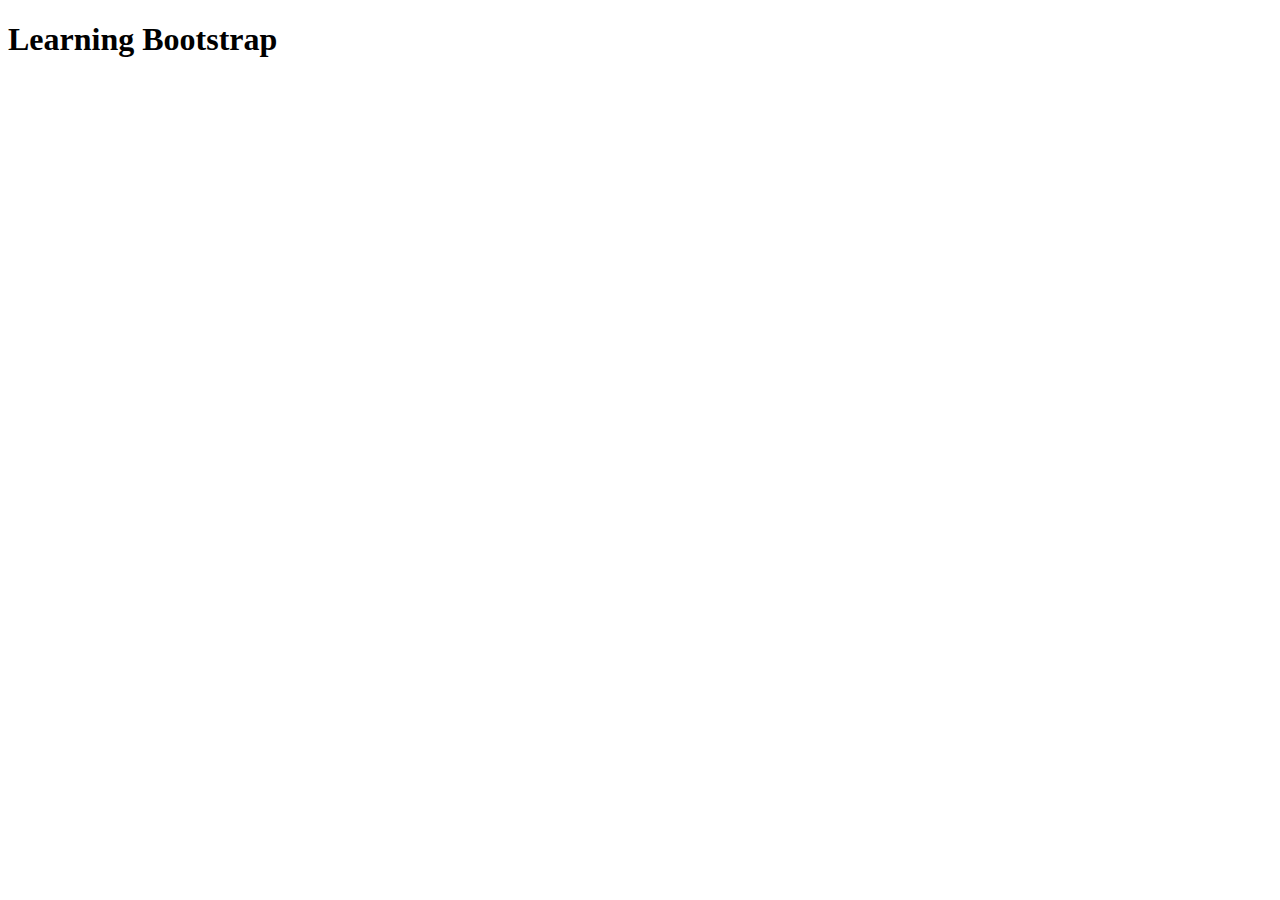
<file: old files/index.html>
<!doctype html>
<html lang="en">

<head>
    <!-- Required meta tags -->
    <meta charset="utf-8">
    <meta name="viewport" content="width=device-width, initial-scale=1, shrink-to-fit=no">

    <!-- Bootstrap CSS -->
    <link rel="stylesheet" href="https://stackpath.bootstrapcdn.com/bootstrap/4.1.3/css/bootstrap.min.css" integrity="sha384-MCw98/SFnGE8fJT3GXwEOngsV7Zt27NXFoaoApmYm81iuXoPkFOJwJ8ERdknLPMO"
        crossorigin="anonymous">

    <title>100-days-challenge</title>
</head>

<body>
    <h1>Learning Bootstrap</h1>

    <!-- Optional JavaScript -->
    <!-- jQuery first, then Popper.js, then Bootstrap JS -->
    <script src="https://code.jquery.com/jquery-3.3.1.slim.min.js" integrity="sha384-q8i/X+965DzO0rT7abK41JStQIAqVgRVzpbzo5smXKp4YfRvH+8abtTE1Pi6jizo"
        crossorigin="anonymous"></script>
    <script src="https://cdnjs.cloudflare.com/ajax/libs/popper.js/1.14.3/umd/popper.min.js" integrity="sha384-ZMP7rVo3mIykV+2+9J3UJ46jBk0WLaUAdn689aCwoqbBJiSnjAK/l8WvCWPIPm49"
        crossorigin="anonymous"></script>
    <script src="https://stackpath.bootstrapcdn.com/bootstrap/4.1.3/js/bootstrap.min.js" integrity="sha384-ChfqqxuZUCnJSK3+MXmPNIyE6ZbWh2IMqE241rYiqJxyMiZ6OW/JmZQ5stwEULTy"
        crossorigin="anonymous"></script>
</body>

</html>
</file>
